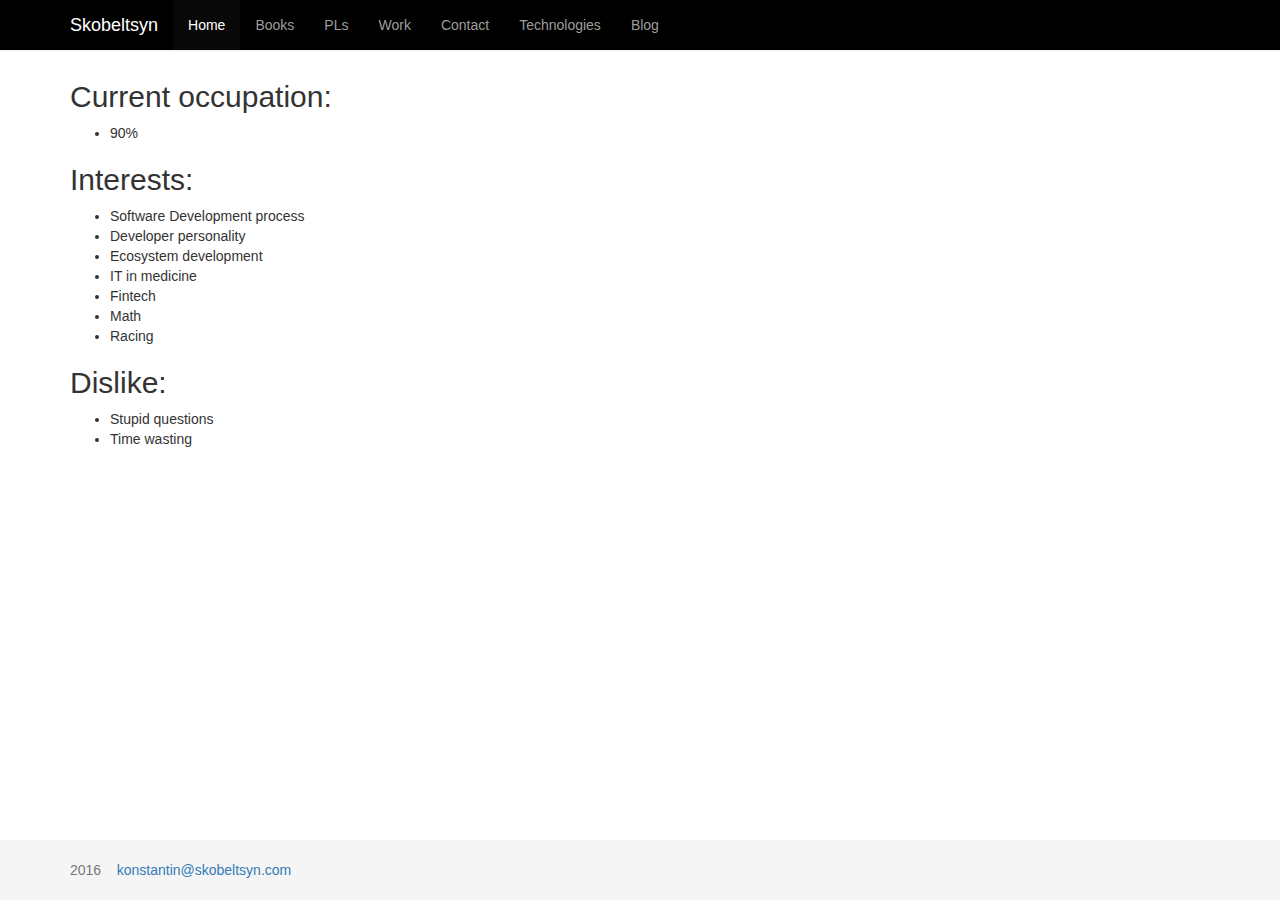
<file: index.html>
<!DOCTYPE html>
<html>
  <head>
    <meta charset="utf-8">
    <meta http-equiv="X-UA-Compatible" content="IE=edge">
    <!-- <meta name="viewport" content="width=device-width, initial-scale=1"> -->
    <!-- The above 3 meta tags *must* come first in the head; any other head content must come *after* these tags -->
    <meta name="description" content="About Konstantin Skobeltsyn">
    <meta name="author" content="Konstantin Skobeltsyn">
    <!-- <link rel="icon" href="../../favicon.ico"> -->

    	<title lang="ru">Константин Скобельцын</title>
		<title lang="en">Konstantin Skobeltsyn</title>

    <!-- Bootstrap core CSS -->
    <link href="./external/bootstrap/css/bootstrap.min.css" rel="stylesheet">
    <link href="./css/sticky_footer.css" rel="stylesheet">
  </head>

  <body>
    <nav class="navbar navbar-inverse navbar-fixed-top">
      <div class="container">
        <div class="navbar-header">
          <a class="navbar-brand" href="#">Skobeltsyn</a>
        </div>
        <div id="navbar" class="collapse navbar-collapse">
          <ul class="nav navbar-nav">
            <li class="active"><a href="#">Home</a></li>
            <li><a href="books.html">Books</a></li>
            <li><a href="pls.html">PLs</a></li>
            <li><a href="work.html">Work</a></li>
            <li><a href="contact.html">Contact</a></li>
            <li class=""><a href="technologies.html">Technologies</a></li>
            <li> <a href="blog.html">Blog</a></li>
          </ul>
        </div>
      </div>
    </nav>

    <div class="container">
				<h2>Current occupation:</h2>
				<ul>
					<li>90%</li>
				</ul>
				<h2>Interests:</h2>
				<ul>
					<li>Software Development process</li>
					<li>Developer personality</li>
					<li>Ecosystem development</li>
					<li>IT in medicine</li>
					<li>Fintech</li>
					<li>Math</li>
					<li>Racing</li>
				</ul>
				<h2>Dislike:</h2>
				<ul>
					<li>Stupid questions</li>
					<li>Time wasting</li>
				</ul>
    </div>


    <script src="https://ajax.googleapis.com/ajax/libs/jquery/1.11.3/jquery.min.js"></script>
    <script>window.jQuery || document.write('<script src="../../assets/js/vendor/jquery.min.js"><\/script>')</script>
    <script src="./external/bootstrap/js/bootstrap.min.js"></script>


    <footer class="footer">
      <div class="container">
        <p class="text-muted">2016&nbsp;&nbsp;&nbsp;&nbsp;<a href="mailto:konstantin@skobeltsyn.com">konstantin@skobeltsyn.com</a></p>
      </div>
    </footer>
  </body>
</html>


	

	</body>
</html>
</file>
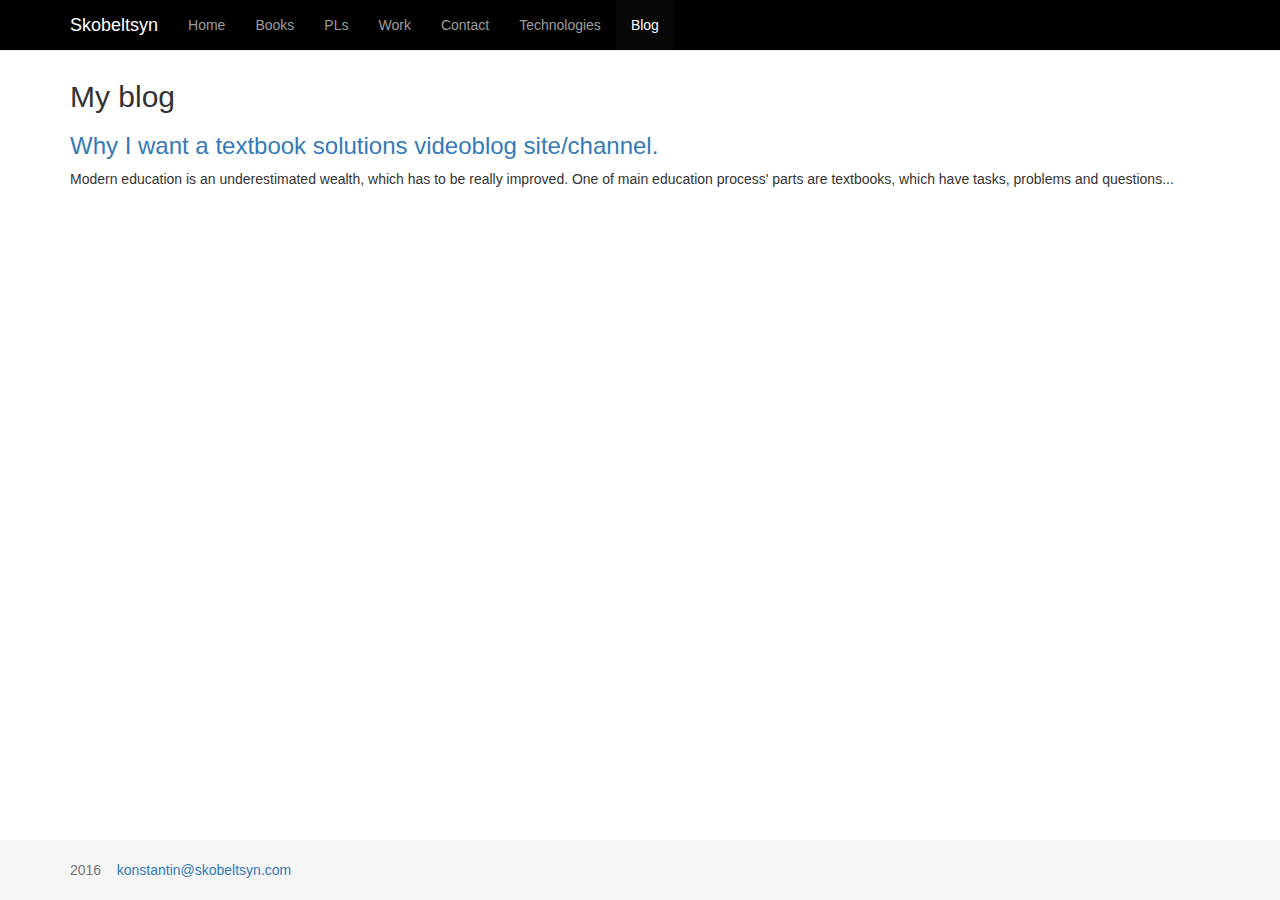
<file: blog.html>
<!DOCTYPE html>
<html>
  <head>
    <meta charset="utf-8">
    <meta http-equiv="X-UA-Compatible" content="IE=edge">
    <!-- <meta name="viewport" content="width=device-width, initial-scale=1"> -->
    <!-- The above 3 meta tags *must* come first in the head; any other head content must come *after* these tags -->
    <meta name="description" content="About Konstantin Skobeltsyn">
    <meta name="author" content="Konstantin Skobeltsyn">
    <!-- <link rel="icon" href="../../favicon.ico"> -->

      <title lang="ru">Константин Скобельцын</title>
    <title lang="en">Konstantin Skobeltsyn</title>

    <!-- Bootstrap core CSS -->
    <link href="./external/bootstrap/css/bootstrap.min.css" rel="stylesheet">
    <link href="./css/sticky_footer.css" rel="stylesheet">
  </head>

  <body>

    <nav class="navbar navbar-inverse navbar-fixed-top">
      <div class="container">
        <div class="navbar-header">
          <a class="navbar-brand" href="#">Skobeltsyn</a>
        </div>
        <div id="navbar" class="collapse navbar-collapse">
          <ul class="nav navbar-nav">
            <li><a href="index.html">Home</a></li>
            <li ><a href="books.html">Books</a></li>
            <li><a href="pls.html">PLs</a></li>
            <li><a href="work.html">Work</a></li>
            <li><a href="contact.html">Contact</a></li>
            <li ><a href="technologies.html">Technologies</a></li>
            <li class="active"> <a href="blog.html">Blog</a></li>
          </ul>
        </div>
      </div>
    </nav>

    <div class="container">
        <h2>My blog</h2>
        <h3><a href="./articles/about_textbook_solutions.html">Why I want a textbook solutions videoblog site/channel.</a></h3>
        <p>Modern education is an underestimated wealth, which has to be really improved. One of main education process' parts are textbooks, which have tasks, problems and questions...</p>
    </div>


    <script src="https://ajax.googleapis.com/ajax/libs/jquery/1.11.3/jquery.min.js"></script>
    <script>window.jQuery || document.write('<script src="../../assets/js/vendor/jquery.min.js"><\/script>')</script>
    <script src="./external/bootstrap/js/bootstrap.min.js"></script>


    <footer class="footer">
      <div class="container">
        <p class="text-muted">2016&nbsp;&nbsp;&nbsp;&nbsp;<a href="mailto:konstantin@skobeltsyn.com">konstantin@skobeltsyn.com</a>
      </div>
    </footer>
  </body>
</html>


  <!-- Yandex.Metrika counter by Yandex Metrica Plugin -->
  <script type="text/javascript">
      (function (d, w, c) {
          (w[c] = w[c] || []).push(function() {
              try {
                  w.yaCounter25724480 = new Ya.Metrika({id:25724480 ,
                      webvisor:true,
                      clickmap:true,
                      trackLinks:true,
                      accurateTrackBounce:true});
              } catch(e) { }
          });

          var n = d.getElementsByTagName("script")[0],
              s = d.createElement("script"),
              f = function () { n.parentNode.insertBefore(s, n); };
          s.type = "text/javascript";
          s.async = true;
          s.src = (d.location.protocol == "https:" ? "https:" : "http:") + "//mc.yandex.ru/metrika/watch.js";

          if (w.opera == "[object Opera]") {
              d.addEventListener("DOMContentLoaded", f, false);
          } else { f(); }
      })(document, window, "yandex_metrika_callbacks");
  </script>
<script>
  (function(i,s,o,g,r,a,m){i['GoogleAnalyticsObject']=r;i[r]=i[r]||function(){
  (i[r].q=i[r].q||[]).push(arguments)},i[r].l=1*new Date();a=s.createElement(o),
  m=s.getElementsByTagName(o)[0];a.async=1;a.src=g;m.parentNode.insertBefore(a,m)
  })(window,document,'script','//www.google-analytics.com/analytics.js','ga');

  ga('create', 'UA-57466616-1', 'auto');
  ga('send', 'pageview');

</script>

  </body>
</html>
</file>
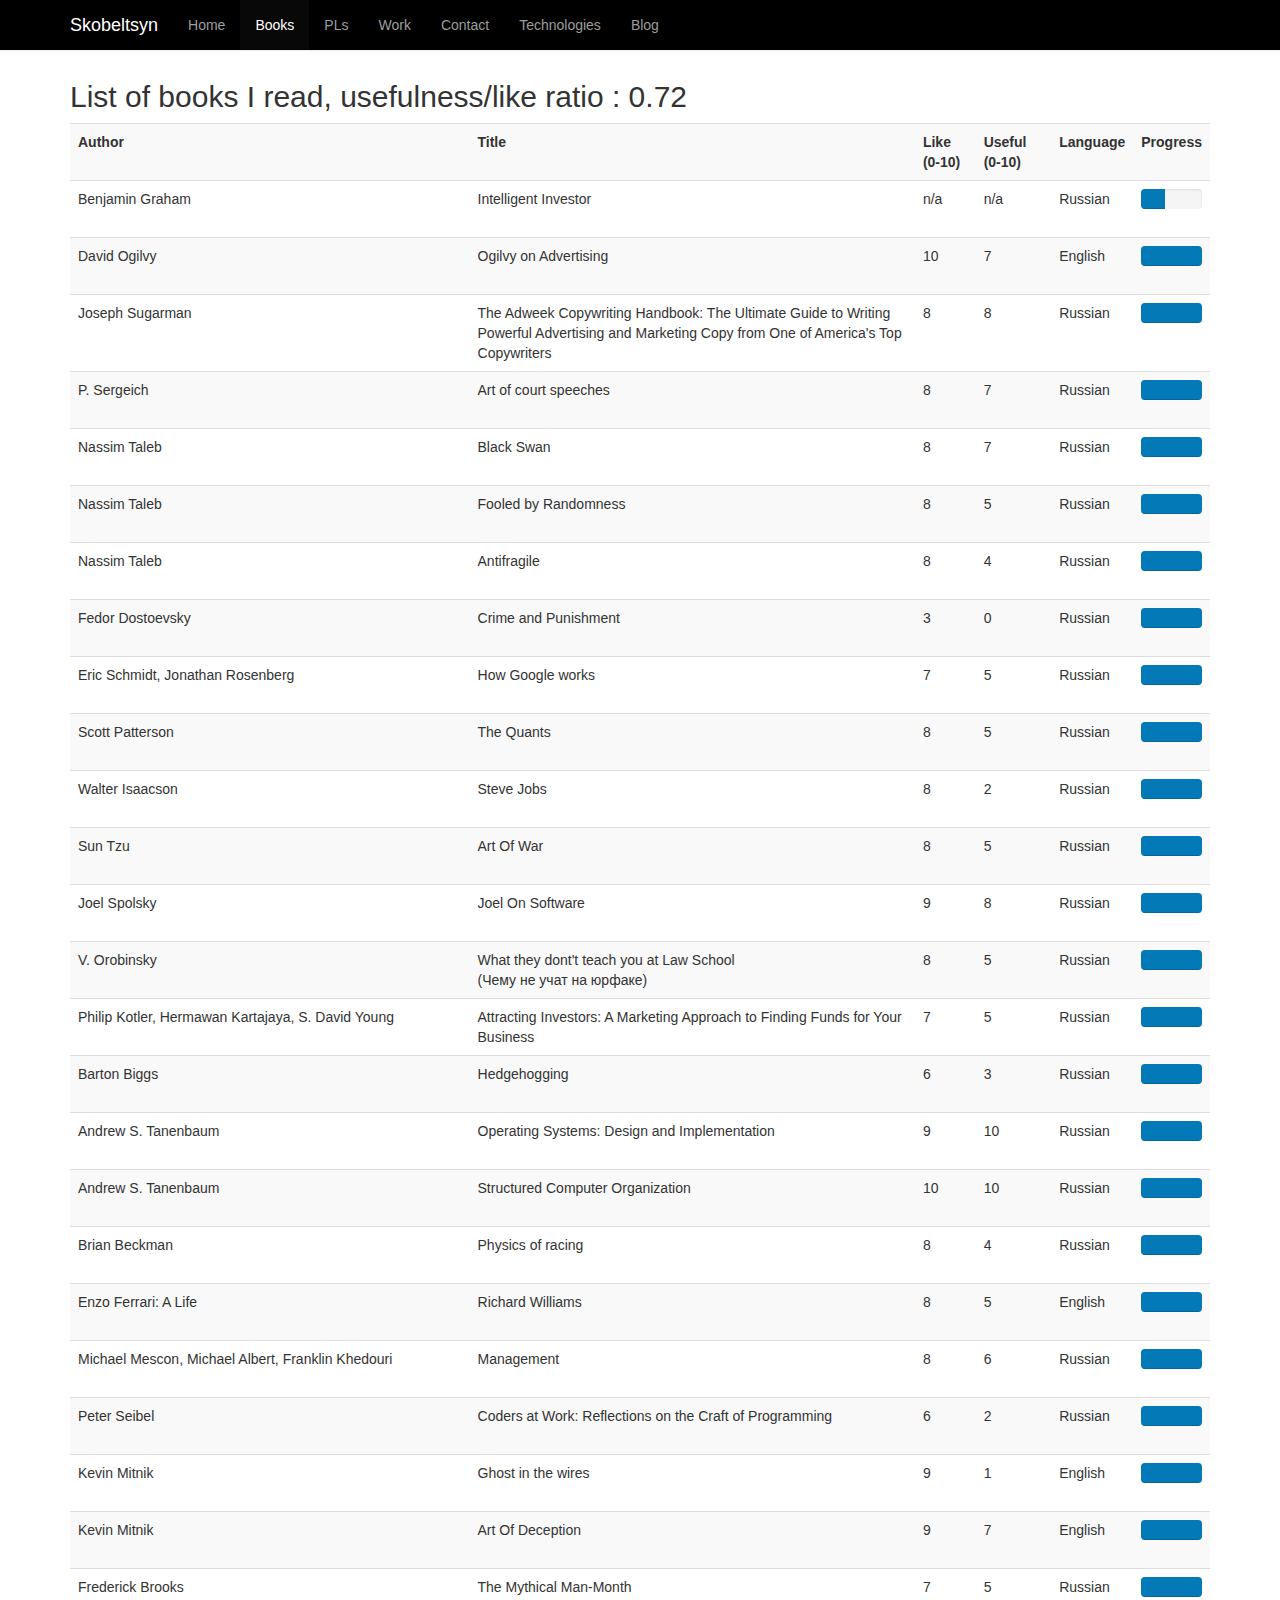
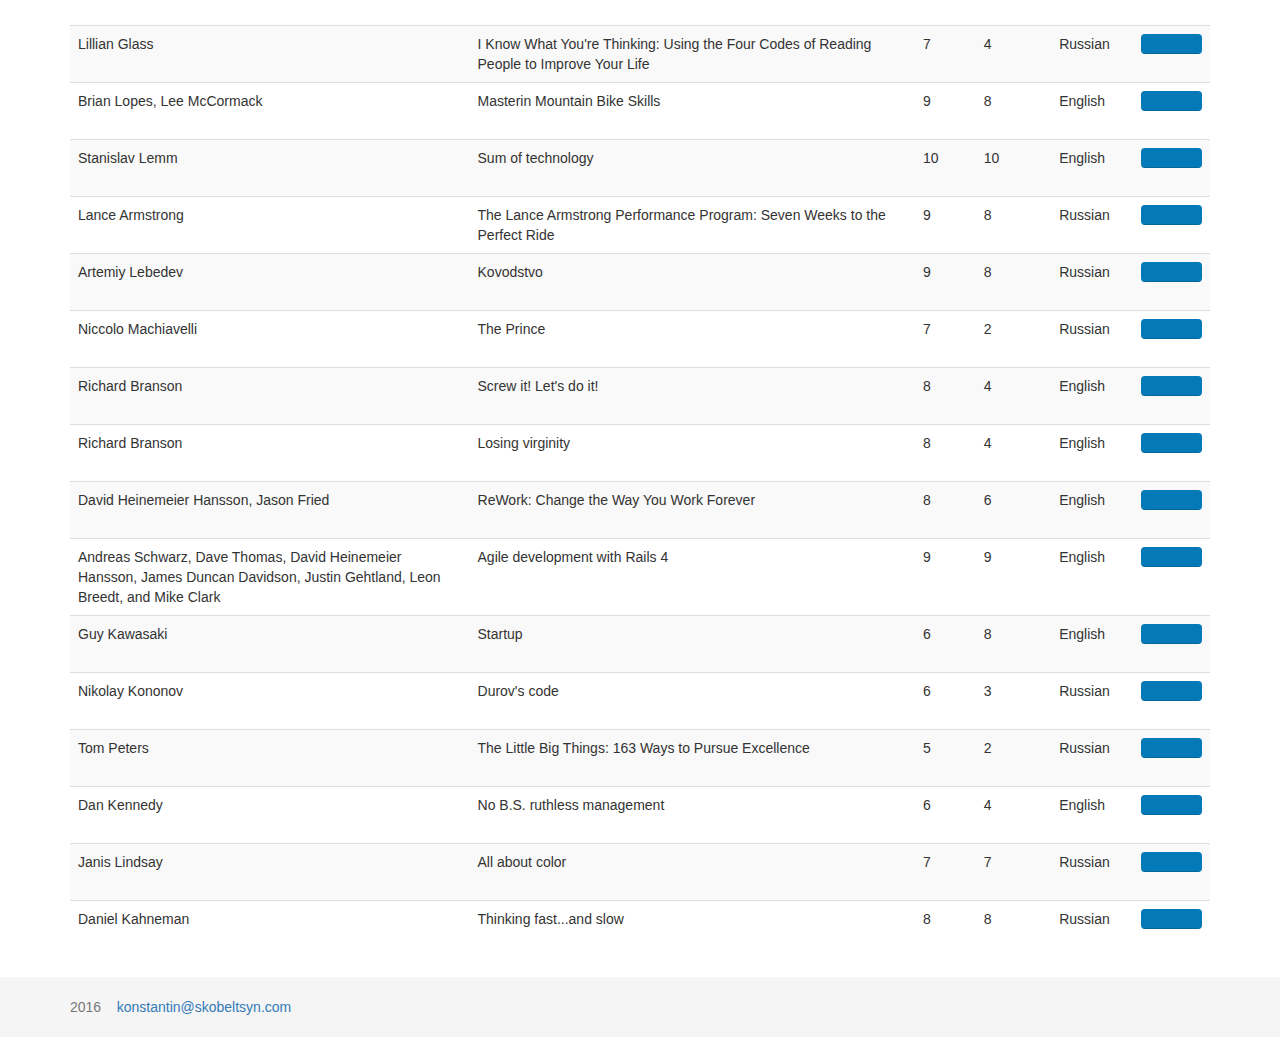
<file: books.html>
<!DOCTYPE html>
<html>
  <head>
    <meta charset="utf-8">
    <meta http-equiv="X-UA-Compatible" content="IE=edge">
    <!-- <meta name="viewport" content="width=device-width, initial-scale=1"> -->
    <!-- The above 3 meta tags *must* come first in the head; any other head content must come *after* these tags -->
    <meta name="description" content="About Konstantin Skobeltsyn">
    <meta name="author" content="Konstantin Skobeltsyn">
    <!-- <link rel="icon" href="../../favicon.ico"> -->

      <title lang="ru">Константин Скобельцын</title>
    <title lang="en">Konstantin Skobeltsyn</title>

    <!-- Bootstrap core CSS -->
    <link href="./external/bootstrap/css/bootstrap.min.css" rel="stylesheet">
    <link href="./css/sticky_footer.css" rel="stylesheet">
  </head>

  <body>

    <nav class="navbar navbar-inverse navbar-fixed-top">
      <div class="container">
        <div class="navbar-header">
          <a class="navbar-brand" href="#">Skobeltsyn</a>
        </div>
        <div id="navbar" class="collapse navbar-collapse">
          <ul class="nav navbar-nav">
            <li><a href="index.html">Home</a></li>
            <li class="active"><a href="books.html">Books</a></li>
            <li><a href="pls.html">PLs</a></li>
            <li><a href="work.html">Work</a></li>
            <li><a href="contact.html">Contact</a></li>
            <li class=""><a href="technologies.html">Technologies</a></li>
            <li> <a href="blog.html">Blog</a></li>
          </ul>
        </div>
      </div>
    </nav>

    <div class="container">
        <h2>List of books I read, usefulness/like ratio : 0.72</h2>
        <table class="table table-striped">
          <tr>
            <th>Author</th>
            <th>Title</th>
            <th>Like (0-10)</th>
            <th>Useful (0-10)</th>
            <th>Language</th>
            <th>Progress</th>
          </tr>
          <tr>
            <td>Benjamin Graham</td>
            <td>Intelligent Investor</td>
            <td>n/a</td>
            <td>n/a</td>
            <td>Russian</td>
            <td>
              <div class="progress">
                <div class="progress-bar" role="progressbar" aria-valuenow="39" aria-valuemin="0" aria-valuemax="100" style="width: 39%;">
                  <span class="sr-only">39% Complete</span>
                </div>
              </div>
            </td>
          </tr>
          <tr>
            <td>David Ogilvy</td>
            <td>Ogilvy on Advertising</td>
            <td>10</td>
            <td>7</td>
            <td>English</td>
            <td>
              <div class="progress">
                <div class="progress-bar" role="progressbar" aria-valuenow="100" aria-valuemin="0" aria-valuemax="100" style="width: 100%;">
                  <span class="sr-only">100% Complete</span>
                </div>
              </div>
            </td>
          </tr>
	        <tr>
            <td>Joseph Sugarman</td>
            <td>The Adweek Copywriting Handbook: The Ultimate Guide to Writing Powerful Advertising and Marketing Copy from One of America's Top Copywriters</td>
            <td>8</td>
            <td>8</td>
            <td>Russian</td>
            <td>
              <div class="progress">
                <div class="progress-bar" role="progressbar" aria-valuenow="100" aria-valuemin="0" aria-valuemax="100" style="width: 100%;">
                  <span class="sr-only">100% Complete</span>
                </div>
              </div>
            </td>
          </tr>
	       <tr>
            <td>P. Sergeich</td>
            <td>Art of court speeches</td>
            <td>8</td>
            <td>7</td>
            <td>Russian</td>
            <td>
              <div class="progress">
                <div class="progress-bar" role="progressbar" aria-valuenow="100" aria-valuemin="0" aria-valuemax="100" style="width: 100%;">
                  <span class="sr-only">100% Complete</span>
                </div>
              </div>
            </td>
          </tr>
	  
          <tr>
            <td>Nassim Taleb</td>
            <td>Black Swan</td>
            <td>8</td>
            <td>7</td>
            <td>Russian</td>
            <td>
              <div class="progress">
                <div class="progress-bar" role="progressbar" aria-valuenow="100" aria-valuemin="0" aria-valuemax="100" style="width: 100%;">
                  <span class="sr-only">100% Complete</span>
                </div>
              </div>
            </td>
          </tr>
          <tr>
            <td>Nassim Taleb</td>
            <td>Fooled by Randomness</td>
            <td>8</td>
            <td>5</td>
            <td>Russian</td>
            <td>
              <div class="progress">
                <div class="progress-bar" role="progressbar" aria-valuenow="100" aria-valuemin="0" aria-valuemax="100" style="width: 100%;">
                  <span class="sr-only">100% Complete</span>
                </div>
              </div>
            </td>
          </tr>
          <tr>
            <td>Nassim Taleb</td>
            <td>Antifragile</td>
            <td>8</td>
            <td>4</td>
            <td>Russian</td>
            <td>
              <div class="progress">
                <div class="progress-bar" role="progressbar" aria-valuenow="100" aria-valuemin="0" aria-valuemax="100" style="width: 100%;">
                  <span class="sr-only">100% Complete</span>
                </div>
              </div>
            </td>
          </tr>
          <tr>
            <td>Fedor Dostoevsky</td>
            <td>Crime and Punishment</td>
            <td>3</td>
            <td>0</td>
            <td>Russian</td>
            <td>
              <div class="progress">
                <div class="progress-bar" role="progressbar" aria-valuenow="100" aria-valuemin="0" aria-valuemax="100" style="width: 100%;">
                  <span class="sr-only">100% Complete</span>
                </div>
              </div>
            </td>
          </tr>
          <tr>
            <td>Eric Schmidt, Jonathan Rosenberg</td>
            <td>How Google works</td>
            <td>7</td>
            <td>5</td>
            <td>Russian</td>
            <td>
              <div class="progress">
                <div class="progress-bar" role="progressbar" aria-valuenow="100" aria-valuemin="0" aria-valuemax="100" style="width: 100%;">
                  <span class="sr-only">100% Complete</span>
                </div>
              </div>
            </td>
          </tr>
          <tr>
            <td>Scott Patterson</td>
            <td>The Quants</td>
            <td>8</td>
            <td>5</td>
            <td>Russian</td>
            <td>
              <div class="progress">
                <div class="progress-bar" role="progressbar" aria-valuenow="100" aria-valuemin="0" aria-valuemax="100" style="width: 100%;">
                  <span class="sr-only">100% Complete</span>
                </div>
              </div>
            </td>
          </tr>
          <tr>
            <td>Walter Isaacson</td>
            <td>Steve Jobs</td>
            <td>8</td>
            <td>2</td>
            <td>Russian</td>
            <td>
              <div class="progress">
                <div class="progress-bar" role="progressbar" aria-valuenow="100" aria-valuemin="0" aria-valuemax="100" style="width: 100%;">
                  <span class="sr-only">100% Complete</span>
                </div>
              </div>
            </td>
          </tr>
          <tr>
            <td>Sun Tzu</td>
            <td>Art Of War</td>
            <td>8</td>
            <td>5</td>
            <td>Russian</td>
            <td>
              <div class="progress">
                <div class="progress-bar" role="progressbar" aria-valuenow="100" aria-valuemin="0" aria-valuemax="100" style="width: 100%;">
                  <span class="sr-only">100% Complete</span>
                </div>
              </div>
            </td>
          </tr>
          <tr>
            <td>Joel Spolsky</td>
            <td>Joel On Software</td>
            <td>9</td>
            <td>8</td>
            <td>Russian</td>
            <td>
              <div class="progress">
                <div class="progress-bar" role="progressbar" aria-valuenow="100" aria-valuemin="0" aria-valuemax="100" style="width: 100%;">
                  <span class="sr-only">100% Complete</span>
                </div>
              </div>
            </td>
          </tr>
          <tr>
            <td>V. Orobinsky</td>
            <td>What they dont't teach you at Law School<br>(Чему не учат на юрфаке)</td>
            <td>8</td>
            <td>5</td>
            <td>Russian</td>
            <td>
              <div class="progress">
                <div class="progress-bar" role="progressbar" aria-valuenow="100" aria-valuemin="0" aria-valuemax="100" style="width: 100%;">
                  <span class="sr-only">100% Complete</span>
                </div>
              </div>
            </td>
          </tr>
          <tr>
            <td>Philip Kotler, Hermawan Kartajaya, S. David Young</td>
            <td>Attracting Investors: A Marketing Approach to Finding Funds for Your Business</td>
            <td>7</td>
            <td>5</td>
            <td>Russian</td>
            <td>
              <div class="progress">
                <div class="progress-bar" role="progressbar" aria-valuenow="100" aria-valuemin="0" aria-valuemax="100" style="width: 100%;">
                  <span class="sr-only">100% Complete</span>
                </div>
              </div>
            </td>
          </tr>
          <tr>
            <td>Barton Biggs</td>
            <td>Hedgehogging</td>
            <td>6</td>
            <td>3</td>
            <td>Russian</td>
            <td>
              <div class="progress">
                <div class="progress-bar" role="progressbar" aria-valuenow="100" aria-valuemin="0" aria-valuemax="100" style="width: 100%;">
                  <span class="sr-only">100% Complete</span>
                </div>
              </div>
            </td>
          </tr>
          <tr>
            <td>Andrew S. Tanenbaum</td>
            <td>Operating Systems: Design and Implementation</td>
            <td>9</td>
            <td>10</td>
            <td>Russian</td>
            <td>
              <div class="progress">
                <div class="progress-bar" role="progressbar" aria-valuenow="100" aria-valuemin="0" aria-valuemax="100" style="width: 100%;">
                  <span class="sr-only">100% Complete</span>
                </div>
              </div>
            </td>
          </tr>
          <tr>
            <td>Andrew S. Tanenbaum</td>
            <td>Structured Computer Organization</td>
            <td>10</td>
            <td>10</td>
            <td>Russian</td>
            <td>
              <div class="progress">
                <div class="progress-bar" role="progressbar" aria-valuenow="100" aria-valuemin="0" aria-valuemax="100" style="width: 100%;">
                  <span class="sr-only">100% Complete</span>
                </div>
              </div>
            </td>
          </tr>
          <tr>
            <td>Brian Beckman</td>
            <td>Physics of racing</td>
            <td>8</td>
            <td>4</td>
            <td>Russian</td>
            <td>
              <div class="progress">
                <div class="progress-bar" role="progressbar" aria-valuenow="100" aria-valuemin="0" aria-valuemax="100" style="width: 100%;">
                  <span class="sr-only">100% Complete</span>
                </div>
              </div>
            </td>
          </tr>
          <tr>
            <td>Enzo Ferrari: A Life</td>
            <td>Richard Williams</td>
            <td>8</td>
            <td>5</td>
            <td>English</td>
            <td>
              <div class="progress">
                <div class="progress-bar" role="progressbar" aria-valuenow="100" aria-valuemin="0" aria-valuemax="100" style="width: 100%;">
                  <span class="sr-only">100% Complete</span>
                </div>
              </div>
            </td>
          </tr>
          <tr>
            <td>Michael Mescon, Michael Albert, Franklin Khedouri</td>
            <td>Management</td>
            <td>8</td>
            <td>6</td>
            <td>Russian</td>
            <td>
              <div class="progress">
                <div class="progress-bar" role="progressbar" aria-valuenow="100" aria-valuemin="0" aria-valuemax="100" style="width: 100%;">
                  <span class="sr-only">100% Complete</span>
                </div>
              </div>
            </td>
          </tr>
          <tr>
            <td>Peter Seibel</td>
            <td>Coders at Work: Reflections on the Craft of Programming</td>
            <td>6</td>
            <td>2</td>
            <td>Russian</td>
            <td>
              <div class="progress">
                <div class="progress-bar" role="progressbar" aria-valuenow="100" aria-valuemin="0" aria-valuemax="100" style="width: 100%;">
                  <span class="sr-only">100% Complete</span>
                </div>
              </div>
            </td>
          </tr>
          <tr>
            <td>Kevin Mitnik</td>
            <td>Ghost in the wires</td>
            <td>9</td>
            <td>1</td>
            <td>English</td>
            <td>
              <div class="progress">
                <div class="progress-bar" role="progressbar" aria-valuenow="100" aria-valuemin="0" aria-valuemax="100" style="width: 100%;">
                  <span class="sr-only">100% Complete</span>
                </div>
              </div>
            </td>
          </tr>
          <tr>
            <td>Kevin Mitnik</td>
            <td>Art Of Deception</td>
            <td>9</td>
            <td>7</td>
            <td>English</td>
            <td>
              <div class="progress">
                <div class="progress-bar" role="progressbar" aria-valuenow="100" aria-valuemin="0" aria-valuemax="100" style="width: 100%;">
                  <span class="sr-only">100% Complete</span>
                </div>
              </div>
            </td>
          </tr>
          <tr>
            <td>Frederick Brooks</td>
            <td>The Mythical Man-Month</td>
            <td>7</td>
            <td>5</td>
            <td>Russian</td>
            <td>
              <div class="progress">
                <div class="progress-bar" role="progressbar" aria-valuenow="100" aria-valuemin="0" aria-valuemax="100" style="width: 100%;">
                  <span class="sr-only">100% Complete</span>
                </div>
              </div>
            </td>
          </tr>
          <tr>
            <td>Lillian Glass</td>
            <td>I Know What You're Thinking: Using the Four Codes of Reading People to Improve Your Life</td>
            <td>7</td>
            <td>4</td>
            <td>Russian</td>
            <td>
              <div class="progress">
                <div class="progress-bar" role="progressbar" aria-valuenow="100" aria-valuemin="0" aria-valuemax="100" style="width: 100%;">
                  <span class="sr-only">100% Complete</span>
                </div>
              </div>
            </td>
          </tr>
          <tr>
            <td>Brian Lopes, Lee McCormack</td>
            <td>Masterin Mountain Bike Skills</td>
            <td>9</td>
            <td>8</td>
            <td>English</td>
            <td>
              <div class="progress">
                <div class="progress-bar" role="progressbar" aria-valuenow="100" aria-valuemin="0" aria-valuemax="100" style="width: 100%;">
                  <span class="sr-only">100% Complete</span>
                </div>
              </div>
            </td>
          </tr>
          <tr>
            <td>Stanislav Lemm</td>
            <td>Sum of technology</td>
            <td>10</td>
            <td>10</td>
            <td>English</td>
            <td>
              <div class="progress">
                <div class="progress-bar" role="progressbar" aria-valuenow="100" aria-valuemin="0" aria-valuemax="100" style="width: 100%;">
                  <span class="sr-only">100% Complete</span>
                </div>
              </div>
            </td>
          </tr>
          <tr>
            <td>Lance Armstrong</td>
            <td>The Lance Armstrong Performance Program: Seven Weeks to the Perfect Ride</td>
            <td>9</td>
            <td>8</td>
            <td>Russian</td>
            <td>
              <div class="progress">
                <div class="progress-bar" role="progressbar" aria-valuenow="100" aria-valuemin="0" aria-valuemax="100" style="width: 100%;">
                  <span class="sr-only">100% Complete</span>
                </div>
              </div>
            </td>
          </tr>
          <tr>
            <td>Artemiy Lebedev</td>
            <td>Kovodstvo</td>
            <td>9</td>
            <td>8</td>
            <td>Russian</td>
            <td>
              <div class="progress">
                <div class="progress-bar" role="progressbar" aria-valuenow="100" aria-valuemin="0" aria-valuemax="100" style="width: 100%;">
                  <span class="sr-only">100% Complete</span>
                </div>
              </div>
            </td>
          </tr>
          <tr>
            <td>Niccolo Machiavelli</td>
            <td>The Prince</td>
            <td>7</td>
            <td>2</td>
            <td>Russian</td>
            <td>
              <div class="progress">
                <div class="progress-bar" role="progressbar" aria-valuenow="100" aria-valuemin="0" aria-valuemax="100" style="width: 100%;">
                  <span class="sr-only">100% Complete</span>
                </div>
              </div>
            </td>
          </tr>
          <tr>
            <td>Richard Branson</td>
            <td>Screw it! Let's do it!</td>
            <td>8</td>
            <td>4</td>
            <td>English</td>
            <td>
              <div class="progress">
                <div class="progress-bar" role="progressbar" aria-valuenow="100" aria-valuemin="0" aria-valuemax="100" style="width: 100%;">
                  <span class="sr-only">100% Complete</span>
                </div>
              </div>
            </td>
          </tr>
          <tr>
            <td>Richard Branson</td>
            <td>Losing virginity</td>
            <td>8</td>
            <td>4</td>
            <td>English</td>
            <td>
              <div class="progress">
                <div class="progress-bar" role="progressbar" aria-valuenow="100" aria-valuemin="0" aria-valuemax="100" style="width: 100%;">
                  <span class="sr-only">100% Complete</span>
                </div>
              </div>
            </td>
          </tr>
          <tr>
            <td>David Heinemeier Hansson, Jason Fried</td>
            <td>ReWork: Change the Way You Work Forever</td>
            <td>8</td>
            <td>6</td>
            <td>English</td>
            <td>
              <div class="progress">
                <div class="progress-bar" role="progressbar" aria-valuenow="100" aria-valuemin="0" aria-valuemax="100" style="width: 100%;">
                  <span class="sr-only">100% Complete</span>
                </div>
              </div>
            </td>
          </tr>
          <tr>
            <td>Andreas Schwarz, Dave Thomas, David Heinemeier Hansson, James Duncan Davidson, Justin Gehtland, Leon Breedt, and Mike Clark</td>
            <td>Agile development with Rails 4</td>
            <td>9</td>
            <td>9</td>
            <td>English</td>
            <td>
              <div class="progress">
                <div class="progress-bar" role="progressbar" aria-valuenow="100" aria-valuemin="0" aria-valuemax="100" style="width: 100%;">
                  <span class="sr-only">100% Complete</span>
                </div>
              </div>
            </td>
          </tr>
          <tr>
            <td>Guy Kawasaki</td>
            <td>Startup</td>
            <td>6</td>
            <td>8</td>
            <td>English</td>
            <td>
              <div class="progress">
                <div class="progress-bar" role="progressbar" aria-valuenow="100" aria-valuemin="0" aria-valuemax="100" style="width: 100%;">
                  <span class="sr-only">100% Complete</span>
                </div>
              </div>
            </td>
          </tr>
          <tr>
            <td>Nikolay Kononov</td>
            <td>Durov's code</td>
            <td>6</td>
            <td>3</td>
            <td>Russian</td>
            <td>
              <div class="progress">
                <div class="progress-bar" role="progressbar" aria-valuenow="100" aria-valuemin="0" aria-valuemax="100" style="width: 100%;">
                  <span class="sr-only">100% Complete</span>
                </div>
              </div>
            </td>
          </tr>
          <tr>
            <td>Tom Peters</td>
            <td>The Little Big Things: 163 Ways to Pursue Excellence</td>
            <td>5</td>
            <td>2</td>
            <td>Russian</td>
            <td>
              <div class="progress">
                <div class="progress-bar" role="progressbar" aria-valuenow="100" aria-valuemin="0" aria-valuemax="100" style="width: 100%;">
                  <span class="sr-only">100% Complete</span>
                </div>
              </div>
            </td>
          </tr>
          <tr>
            <td>Dan Kennedy</td>
            <td>No B.S. ruthless management</td>
            <td>6</td>
            <td>4</td>
            <td>English</td>
            <td>
              <div class="progress">
                <div class="progress-bar" role="progressbar" aria-valuenow="100" aria-valuemin="0" aria-valuemax="100" style="width: 100%;">
                  <span class="sr-only">100% Complete</span>
                </div>
              </div>
            </td>
          </tr>
          <tr>
            <td>Janis Lindsay</td>
            <td>All about color</td>
            <td>7</td>
            <td>7</td>
            <td>Russian</td>
            <td>
              <div class="progress">
                <div class="progress-bar" role="progressbar" aria-valuenow="100" aria-valuemin="0" aria-valuemax="100" style="width: 100%;">
                  <span class="sr-only">100% Complete</span>
                </div>
              </div>
            </td>
          </tr>
          <tr>
            <td>Daniel Kahneman</td>
            <td>Thinking fast...and slow</td>
            <td>8</td>
            <td>8</td>
            <td>Russian</td>
            <td>
              <div class="progress">
                <div class="progress-bar" role="progressbar" aria-valuenow="100" aria-valuemin="0" aria-valuemax="100" style="width: 100%;">
                  <span class="sr-only">100% Complete</span>
                </div>
              </div>
            </td>
          </tr>

    </table>
    </div>


    <script src="https://ajax.googleapis.com/ajax/libs/jquery/1.11.3/jquery.min.js"></script>
    <script>window.jQuery || document.write('<script src="../../assets/js/vendor/jquery.min.js"><\/script>')</script>
    <script src="./external/bootstrap/js/bootstrap.min.js"></script>


    <footer class="footer">
      <div class="container">
        <p class="text-muted">2016&nbsp;&nbsp;&nbsp;&nbsp;<a href="mailto:konstantin@skobeltsyn.com">konstantin@skobeltsyn.com</a>
      </div>
    </footer>
  </body>
</html>


  <!-- Yandex.Metrika counter by Yandex Metrica Plugin -->
  <script type="text/javascript">
      (function (d, w, c) {
          (w[c] = w[c] || []).push(function() {
              try {
                  w.yaCounter25724480 = new Ya.Metrika({id:25724480 ,
                      webvisor:true,
                      clickmap:true,
                      trackLinks:true,
                      accurateTrackBounce:true});
              } catch(e) { }
          });

          var n = d.getElementsByTagName("script")[0],
              s = d.createElement("script"),
              f = function () { n.parentNode.insertBefore(s, n); };
          s.type = "text/javascript";
          s.async = true;
          s.src = (d.location.protocol == "https:" ? "https:" : "http:") + "//mc.yandex.ru/metrika/watch.js";

          if (w.opera == "[object Opera]") {
              d.addEventListener("DOMContentLoaded", f, false);
          } else { f(); }
      })(document, window, "yandex_metrika_callbacks");
  </script>
<script>
  (function(i,s,o,g,r,a,m){i['GoogleAnalyticsObject']=r;i[r]=i[r]||function(){
  (i[r].q=i[r].q||[]).push(arguments)},i[r].l=1*new Date();a=s.createElement(o),
  m=s.getElementsByTagName(o)[0];a.async=1;a.src=g;m.parentNode.insertBefore(a,m)
  })(window,document,'script','//www.google-analytics.com/analytics.js','ga');

  ga('create', 'UA-57466616-1', 'auto');
  ga('send', 'pageview');

</script>

  </body>
</html>
</file>
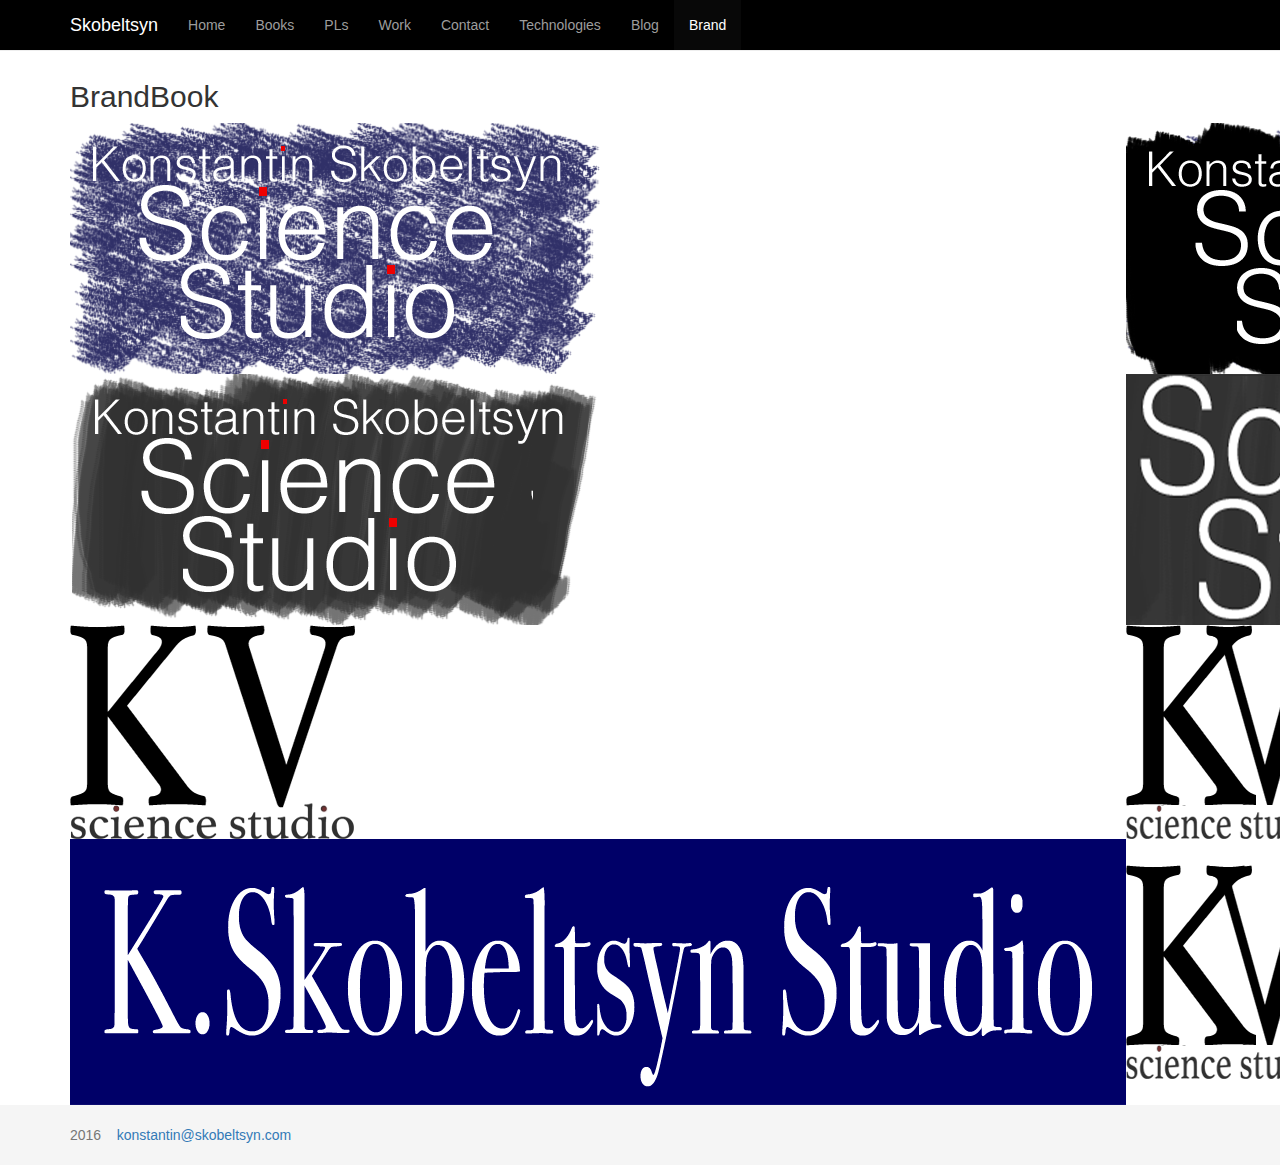
<file: brand.html>
<!DOCTYPE html>
<html>
  <head>
    <meta charset="utf-8">
    <meta http-equiv="X-UA-Compatible" content="IE=edge">
    <!-- <meta name="viewport" content="width=device-width, initial-scale=1"> -->
    <!-- The above 3 meta tags *must* come first in the head; any other head content must come *after* these tags -->
    <meta name="description" content="About Konstantin Skobeltsyn">
    <meta name="author" content="Konstantin Skobeltsyn">
    <!-- <link rel="icon" href="../../favicon.ico"> -->

      <title lang="ru">Константин Скобельцын</title>
    <title lang="en">Konstantin Skobeltsyn</title>

    <!-- Bootstrap core CSS -->
    <link href="./external/bootstrap/css/bootstrap.min.css" rel="stylesheet">
    <link href="./css/sticky_footer.css" rel="stylesheet">
  </head>

  <body>
    
    <nav class="navbar navbar-inverse navbar-fixed-top">
      <div class="container">
        <div class="navbar-header">
          <a class="navbar-brand" href="#">Skobeltsyn</a>
        </div>
        <div id="navbar" class="collapse navbar-collapse">
          <ul class="nav navbar-nav">
            <li><a href="index.html">Home</a></li>
            <li><a href="books.html">Books</a></li>
            <li><a href="pls.html">PLs</a></li>
            <li><a href="work.html">Work</a></li>
            <li><a href="contact.html">Contact</a></li>
            <li><a href="technologies.html">Technologies</a></li>
            <li> <a href="blog.html">Blog</a></li>
            <li class="active"><a href="#">Brand</a></li>
          </ul>
        </div>
      </div>
    </nav>

    <div class="container">
        <h2>BrandBook</h2>
        <table>
          <tr>
            <td>
              <img src="./figures/science_studio_logo_2.png"></img>
            </td>
            <td>
              <img src="./figures/science_studio_logo_3.png"></img>
            </td>
          </tr>
          <tr>
            <td>
              <img src="./figures/science_studio_logo_4.png"></img>
            </td>
            <td>
              <img src="./figures/science_studio_logo_5.png"></img>
            </td>
          </tr>
          <tr>
            <td>
              <img src="./figures/science_studio_logo_6.png"></img>
            </td>
            <td>
              <img src="./figures/science_studio_logo_7.png"></img>
            </td>
          </tr>
          <tr>
            <td>
              <img src="./figures/science_studio_logo_8.png"></img>
            </td>
            <td>
              <img src="./figures/science_studio_logo_7.png"></img>
            </td>
          </tr>
        </table>
    </div>

    <script src="https://ajax.googleapis.com/ajax/libs/jquery/1.11.3/jquery.min.js"></script>
    <script>window.jQuery || document.write('<script src="../../assets/js/vendor/jquery.min.js"><\/script>')</script>
    <script src="./external/bootstrap/js/bootstrap.min.js"></script>


    <footer class="footer">
      <div class="container">
        <p class="text-muted">2016&nbsp;&nbsp;&nbsp;&nbsp;<a href="mailto:konstantin@skobeltsyn.com">konstantin@skobeltsyn.com</a>
      </div>
    </footer>
  </body>
</html>


  </body>
</html>
</file>
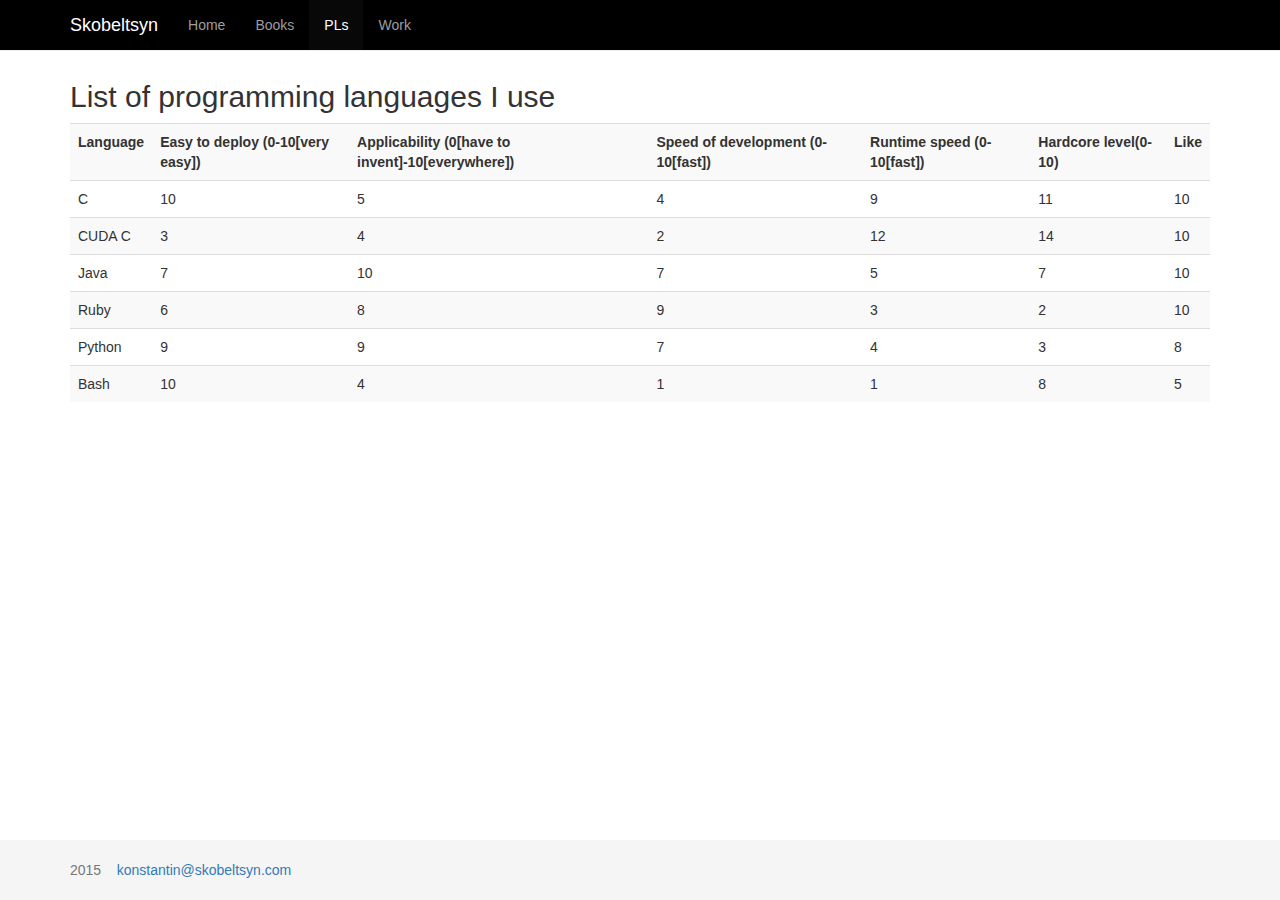
<file: pls.html>
<!DOCTYPE html>
<html>
  <head>
    <meta charset="utf-8">
    <meta http-equiv="X-UA-Compatible" content="IE=edge">
    <!-- <meta name="viewport" content="width=device-width, initial-scale=1"> -->
    <!-- The above 3 meta tags *must* come first in the head; any other head content must come *after* these tags -->
    <meta name="description" content="About Konstantin Skobeltsyn">
    <meta name="author" content="Konstantin Skobeltsyn">
    <!-- <link rel="icon" href="../../favicon.ico"> -->

      <title lang="ru">Константин Скобельцын</title>
    <title lang="en">Konstantin Skobeltsyn</title>

    <!-- Bootstrap core CSS -->
    <link href="./external/bootstrap/css/bootstrap.min.css" rel="stylesheet">
    <link href="./css/sticky_footer.css" rel="stylesheet">
  </head>

  <body>

    <nav class="navbar navbar-inverse navbar-fixed-top">
      <div class="container">
        <div class="navbar-header">
          <button type="button" class="navbar-toggle collapsed" data-toggle="collapse" data-target="#navbar" aria-expanded="false" aria-controls="navbar">
            <span class="sr-only">Toggle navigation</span>
            <span< class="icon-bar"></span>
            <span class="icon-bar"></span>
            <span class="icon-bar"></span>
          </button>
          <a class="navbar-brand" href="#">Skobeltsyn</a>
        </div>
        <div id="navbar" class="collapse navbar-collapse">
          <ul class="nav navbar-nav">
            <li><a href="index.html">Home</a></li>
            <li><a href="books.html">Books</a></li>
            <li class="active"><a href="#">PLs</a></li>
            <li><a href="work.html">Work</a></li>
          </ul>
        </div>
      </div>
    </nav>

    <div class="container">
        <h2>List of programming languages I use</h2>
        <table class="table table-striped">
          <tr>
            <th>Language</th>
            <th>Easy to deploy (0-10[very easy])</th>
            <th>Applicability (0[have to invent]-10[everywhere])</th>
            <th>Speed of development (0-10[fast])</th>
            <th>Runtime speed (0-10[fast])</th>
            <th>Hardcore level(0-10)</th>
            <th>Like</th>
          </tr>
          <tr>
            <td>C</td>
            <td>10</td>
            <td>5</td>
            <td>4</td>
            <td>9</td>
            <td>11</td>
            <td>10</td>
          </tr>
          <tr>
            <td>CUDA C</td>
            <td>3</td>
            <td>4</td>
            <td>2</td>
            <td>12</td>
            <td>14</td>
            <td>10</td>
          </tr>
          <tr>
            <td>Java</td>
            <td>7</td>
            <td>10</td>
            <td>7</td>
            <td>5</td>
            <td>7</td>
            <td>10</td>
          </tr>
          <tr>
            <td>Ruby</td>
            <td>6</td>
            <td>8</td>
            <td>9</td>
            <td>3</td>
            <td>2</td>
            <td>10</td>
          </tr>
          <tr>
            <td>Python</td>
            <td>9</td>
            <td>9</td>
            <td>7</td>
            <td>4</td>
            <td>3</td>
            <td>8</td>
          </tr>
          <tr>
            <td>Bash</td>
            <td>10</td>
            <td>4</td>
            <td>1</td>
            <td>1</td>
            <td>8</td>
            <td>5</td>
          </tr>
    </table>
    </div>


    <script src="https://ajax.googleapis.com/ajax/libs/jquery/1.11.3/jquery.min.js"></script>
    <script>window.jQuery || document.write('<script src="../../assets/js/vendor/jquery.min.js"><\/script>')</script>
    <script src="./external/bootstrap/js/bootstrap.min.js"></script>


    <footer class="footer">
      <div class="container">
        <p class="text-muted">2015&nbsp;&nbsp;&nbsp;&nbsp;<a href="mailto:konstantin@skobeltsyn.com">konstantin@skobeltsyn.com</a>
      </div>
    </footer>
  </body>
</html>


  <!-- Yandex.Metrika counter by Yandex Metrica Plugin -->
  <script type="text/javascript">
      (function (d, w, c) {
          (w[c] = w[c] || []).push(function() {
              try {
                  w.yaCounter25724480 = new Ya.Metrika({id:25724480 ,
                      webvisor:true,
                      clickmap:true,
                      trackLinks:true,
                      accurateTrackBounce:true});
              } catch(e) { }
          });

          var n = d.getElementsByTagName("script")[0],
              s = d.createElement("script"),
              f = function () { n.parentNode.insertBefore(s, n); };
          s.type = "text/javascript";
          s.async = true;
          s.src = (d.location.protocol == "https:" ? "https:" : "http:") + "//mc.yandex.ru/metrika/watch.js";

          if (w.opera == "[object Opera]") {
              d.addEventListener("DOMContentLoaded", f, false);
          } else { f(); }
      })(document, window, "yandex_metrika_callbacks");
  </script>
  <noscript><div><img src="//mc.yandex.ru/watch/25724480 " style="position:absolute; left:-9999px;" alt="" /></div></noscript>


  </body>
</html>
</file>
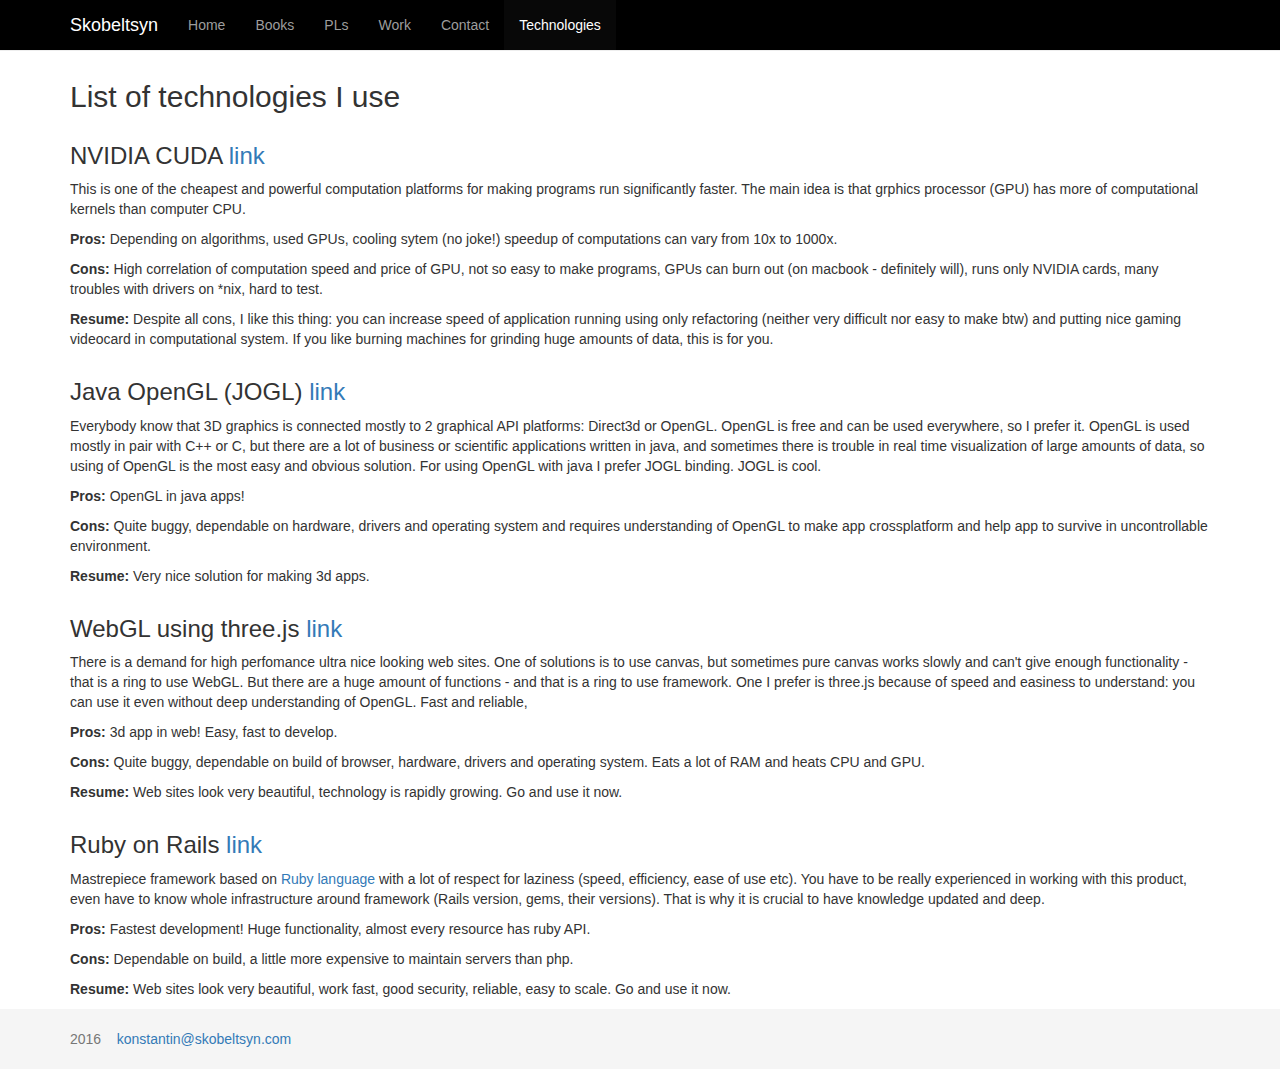
<file: technologies.html>
<!DOCTYPE html>
<html>
  <head>

    <meta charset="utf-8">
    <meta http-equiv="X-UA-Compatible" content="IE=edge">
    <!-- <meta name="viewport" content="width=device-width, initial-scale=1"> -->
    <!-- The above 3 meta tags *must* come first in the head; any other head content must come *after* these tags -->
    <meta name="description" content="About Konstantin Skobeltsyn">
    <meta name="author" content="Konstantin Skobeltsyn">
    <!-- <link rel="icon" href="../../favicon.ico"> -->

      <title lang="ru">Константин Скобельцын</title>
    <title lang="en">Konstantin Skobeltsyn</title>

    <!-- Bootstrap core CSS -->
    <link href="./external/bootstrap/css/bootstrap.min.css" rel="stylesheet">
    <link href="./css/sticky_footer.css" rel="stylesheet">
  </head>

  <body>

    <nav class="navbar navbar-inverse navbar-fixed-top">
      <div class="container">
        <div class="navbar-header">
          <a class="navbar-brand" href="#">Skobeltsyn</a>
        </div>
        <div id="navbar" class="collapse navbar-collapse">
          <ul class="nav navbar-nav">
            <li><a href="index.html">Home</a></li>
            <li><a href="books.html">Books</a></li>
            <li><a href="pls.html">PLs</a></li>
            <li><a href="work.html">Work</a></li>
            <li><a href="contact.html">Contact</a></li>
            <li class="active"><a href="#">Technologies</a></li>
          </ul>
        </div>
      </div>
    </nav>

    <div class="container">
      <h2>List of technologies I use</h2>
      <table>
        <tr>
          <td>
           <h3>NVIDIA CUDA <a href="https://developer.nvidia.com/cuda-zone">link</a></h3>
           <p>This is one of the cheapest and powerful computation platforms for making programs run significantly faster. The main idea is that grphics processor (GPU) has more of computational kernels than computer CPU.</p>
           <p><strong>Pros: </strong>Depending on algorithms, used GPUs, cooling sytem (no joke!) speedup of computations can vary from 10x to 1000x.</p>
           <p><strong>Cons: </strong>High correlation of computation speed and price of GPU, not so easy to make programs, GPUs can burn out (on macbook - definitely will), runs only NVIDIA cards, many troubles with drivers on *nix, hard to test.</p>
           <p><strong>Resume: </strong>Despite all cons, I like this thing: you can increase speed of application running using only refactoring (neither very difficult nor easy to make btw) and putting nice gaming videocard in computational system. If you like burning machines for grinding huge amounts of data, this is for you.</p>
           </td>
        </tr>
        <tr>
          <td>
           <h3>Java OpenGL (JOGL) <a href="http://jogamp.org/jogl/www/">link</a></h3>
           <p>Everybody know that 3D graphics is connected mostly to 2 graphical API platforms: Direct3d or OpenGL. OpenGL is free and can be used everywhere, so I prefer it. OpenGL is used mostly in pair with C++ or C, but there are a lot of business or scientific applications written in java, and sometimes there is trouble in real time visualization of large amounts of data, so using of OpenGL is the most easy and obvious solution. For using OpenGL with java I prefer JOGL binding. JOGL is cool.</p>
           <p><strong>Pros: </strong>OpenGL in java apps!</p>
           <p><strong>Cons: </strong>Quite buggy, dependable on hardware, drivers and operating system and requires understanding of OpenGL to make app crossplatform and help app to survive in uncontrollable environment.</p>
           <p><strong>Resume: </strong>Very nice solution for making 3d apps.</p>
           </td>
        </tr>
        <tr>
          <td>
           <h3>WebGL using three.js <a href="http://threejs.org">link</a></h3>
           <p>There is a demand for high perfomance ultra nice looking web sites. One of solutions is to use canvas, but sometimes pure canvas works slowly and can't give enough functionality - that is a ring to use WebGL. But there are a huge amount of functions - and that is a ring to use framework. One I prefer is three.js because of speed and easiness to understand: you can use it even without deep understanding of OpenGL. Fast and reliable,</p>
           <p><strong>Pros: </strong>3d app in web! Easy, fast to develop.</p>
           <p><strong>Cons: </strong>Quite buggy, dependable on build of browser, hardware, drivers and operating system. Eats a lot of RAM and heats CPU and GPU.</p>
           <p><strong>Resume: </strong>Web sites look very beautiful, technology is rapidly growing. Go and use it now.</p>
           </td>
        </tr>
	<tr>
          <td>
           <h3>Ruby on Rails <a href="http://rubyonrails.org">link</a></h3>
           <p>Mastrepiece framework based on <a href="https://www.ruby-lang.org/">Ruby language</a> with a lot of respect for laziness (speed, efficiency, ease of use etc). You have to be really experienced in working with this product, even have to know whole infrastructure around framework (Rails version, gems, their versions). That is why it is crucial to have knowledge updated and deep.</p>
           <p><strong>Pros: </strong>Fastest development! Huge functionality, almost every resource has ruby API.</p>
           <p><strong>Cons: </strong>Dependable on build, a little more expensive to maintain servers than php.</p>
           <p><strong>Resume: </strong>Web sites look very beautiful, work fast, good security, reliable, easy to scale. Go and use it now.</p>
           </td>
        </tr>
      </table>

    </div>


    <script src="https://ajax.googleapis.com/ajax/libs/jquery/1.11.3/jquery.min.js"></script>
    <script>window.jQuery || document.write('<script src="../../assets/js/vendor/jquery.min.js"><\/script>')</script>
    <script src="./external/bootstrap/js/bootstrap.min.js"></script>


    <footer class="footer">
      <div class="container">
        <p class="text-muted">2016&nbsp;&nbsp;&nbsp;&nbsp;<a href="mailto:konstantin@skobeltsyn.com">konstantin@skobeltsyn.com</a>
      </div>
    </footer>
  </body>
</html>


  <!-- Yandex.Metrika counter by Yandex Metrica Plugin -->
  <script type="text/javascript">
      (function (d, w, c) {
          (w[c] = w[c] || []).push(function() {
              try {
                  w.yaCounter25724480 = new Ya.Metrika({id:25724480 ,
                      webvisor:true,
                      clickmap:true,
                      trackLinks:true,
                      accurateTrackBounce:true});
              } catch(e) { }
          });

          var n = d.getElementsByTagName("script")[0],
              s = d.createElement("script"),
              f = function () { n.parentNode.insertBefore(s, n); };
          s.type = "text/javascript";
          s.async = true;
          s.src = (d.location.protocol == "https:" ? "https:" : "http:") + "//mc.yandex.ru/metrika/watch.js";

          if (w.opera == "[object Opera]") {
              d.addEventListener("DOMContentLoaded", f, false);
          } else { f(); }
      })(document, window, "yandex_metrika_callbacks");
  </script>
<script>
  (function(i,s,o,g,r,a,m){i['GoogleAnalyticsObject']=r;i[r]=i[r]||function(){
  (i[r].q=i[r].q||[]).push(arguments)},i[r].l=1*new Date();a=s.createElement(o),
  m=s.getElementsByTagName(o)[0];a.async=1;a.src=g;m.parentNode.insertBefore(a,m)
  })(window,document,'script','//www.google-analytics.com/analytics.js','ga');

  ga('create', 'UA-57466616-1', 'auto');
  ga('send', 'pageview');

</script>

  </body>
</html>
</file>
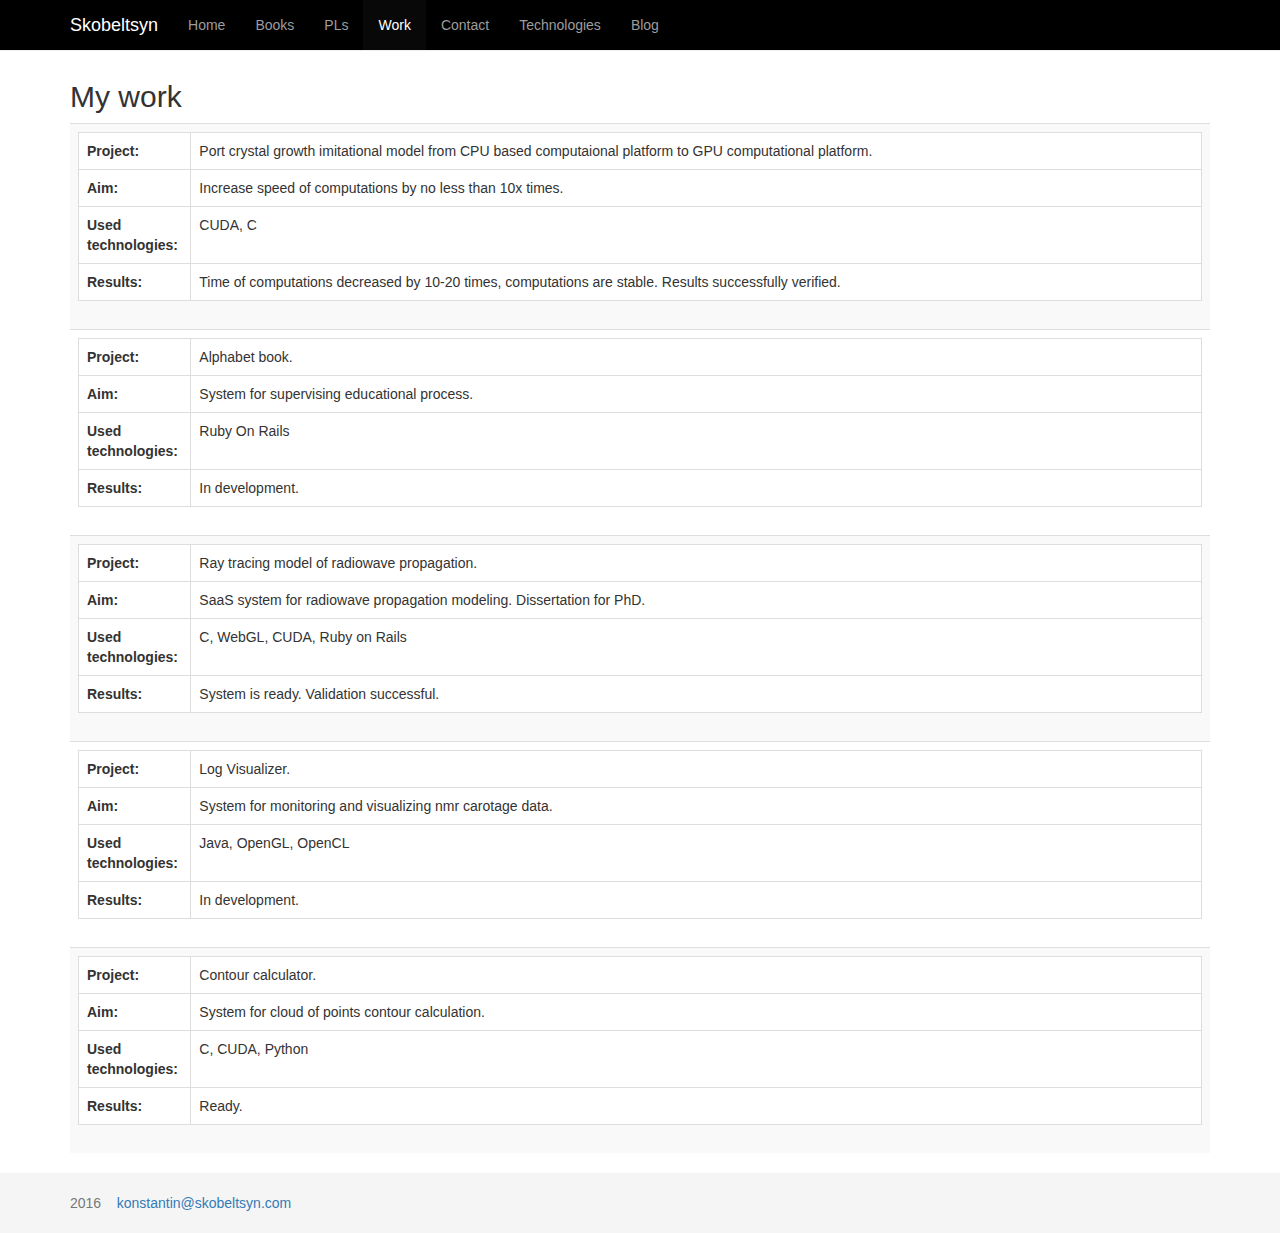
<file: work.html>
<!DOCTYPE html>
<html>
  <head>
    <meta charset="utf-8">
    <meta http-equiv="X-UA-Compatible" content="IE=edge">
    <!-- <meta name="viewport" content="width=device-width, initial-scale=1"> -->
    <!-- The above 3 meta tags *must* come first in the head; any other head content must come *after* these tags -->
    <meta name="description" content="About Konstantin Skobeltsyn">
    <meta name="author" content="Konstantin Skobeltsyn">
    <!-- <link rel="icon" href="../../favicon.ico"> -->

      <title lang="ru">Константин Скобельцын</title>
    <title lang="en">Konstantin Skobeltsyn</title>

    <!-- Bootstrap core CSS -->
    <link href="./external/bootstrap/css/bootstrap.min.css" rel="stylesheet">
    <link href="./css/sticky_footer.css" rel="stylesheet">
  </head>

  <body>

    <nav class="navbar navbar-inverse navbar-fixed-top">
      <div class="container">
        <div class="navbar-header">
          <a class="navbar-brand" href="#">Skobeltsyn</a>
        </div>
        <div id="navbar" class="collapse navbar-collapse">
          <ul class="nav navbar-nav">
            <li><a href="index.html">Home</a></li>
            <li><a href="books.html">Books</a></li>
            <li><a href="pls.html">PLs</a></li>
            <li class="active"><a href="#">Work</a></li>
            <li><a href="contact.html">Contact</a></li>
            <li class=""><a href="technologies.html">Technologies</a></li>
            <li> <a href="blog.html">Blog</a></li>
          </ul>
        </div>
      </div>
    </nav>

    <div class="container">
        <h2>My work</h2>
        <table class="table table-striped">
          <tr>
            <td>
              <table class="table table-bordered">
                <tr>
                  <td width="10%"><strong>Project:</strong></td>
                  <td>Port crystal growth imitational model from CPU based computaional platform to GPU computational platform.</td>
                </tr>
                <tr>
                  <td><strong>Aim:</strong></td>
                  <td>Increase speed of computations by no less than 10x times.</td>
                </tr>
                <tr>
                  <td><strong>Used technologies:</strong></td>
                  <td>CUDA, C</td>
                </tr>
                <tr>
                  <td><strong>Results:</strong></td>
                  <td>Time of computations decreased by 10-20 times, computations are stable. Results successfully verified.</td>
                </tr>
              </table>
            </td>
          </tr>
          <tr>
            <td>
              <table class="table table-bordered">
                <tr>
                  <td width="10%"><strong>Project:</strong></td>
                  <td>Alphabet book.</td>
                </tr>
                <tr>
                  <td><strong>Aim:</strong></td>
                  <td>System for supervising educational process.</td>
                </tr>
                <tr>
                  <td><strong>Used technologies:</strong></td>
                  <td>Ruby On Rails</td>
                </tr>
                <tr>
                  <td><strong>Results:</strong></td>
                  <td>In development.</td>
                </tr>
              </table>
            </td>
          </tr>
          <tr>
            <td>
              <table class="table table-bordered">
                <tr>
                  <td width="10%"><strong>Project:</strong></td>
                  <td>Ray tracing model of radiowave propagation.</td>
                </tr>
                <tr>
                  <td><strong>Aim:</strong></td>
                  <td>SaaS system for radiowave propagation modeling. Dissertation for PhD.</td>
                </tr>
                <tr>
                  <td><strong>Used technologies:</strong></td>
                  <td>C, WebGL, CUDA, Ruby on Rails</td>
                </tr>
                <tr>
                  <td><strong>Results:</strong></td>
                  <td>System is ready. Validation successful.</td>
                </tr>
              </table>
            </td>
          </tr>
          <tr>
            <td>
              <table class="table table-bordered">
                <tr>
                  <td width="10%"><strong>Project:</strong></td>
                  <td>Log Visualizer.</td>
                </tr>
                <tr>
                  <td><strong>Aim:</strong></td>
                  <td>System for monitoring and visualizing nmr carotage data.</td>
                </tr>
                <tr>
                  <td><strong>Used technologies:</strong></td>
                  <td>Java, OpenGL, OpenCL</td>
                </tr>
                <tr>
                  <td><strong>Results:</strong></td>
                  <td>In development.</td>
                </tr>
              </table>
            </td>
          </tr>
          <tr>
            <td>
              <table class="table table-bordered">
                  <tr>
                    <td width="10%"><strong>Project:</strong></td>
                    <td>Contour calculator.</td>
                  </tr>
                  <tr>
                    <td><strong>Aim:</strong></td>
                    <td>System for cloud of points contour calculation.</td>
                  </tr>
                  <tr>
                    <td><strong>Used technologies:</strong></td>
                    <td>C, CUDA, Python</td>
                  </tr>
                  <tr>
                    <td><strong>Results:</strong></td>
                    <td>Ready.</td>
                  </tr>
              </table>
            </td>
          </tr>
    </table>
    
    
    
    
    
    </div>


    <script src="https://ajax.googleapis.com/ajax/libs/jquery/1.11.3/jquery.min.js"></script>
    <script>window.jQuery || document.write('<script src="../../assets/js/vendor/jquery.min.js"><\/script>')</script>
    <script src="./external/bootstrap/js/bootstrap.min.js"></script>


    <footer class="footer">
      <div class="container">
        <p class="text-muted">2016&nbsp;&nbsp;&nbsp;&nbsp;<a href="mailto:konstantin@skobeltsyn.com">konstantin@skobeltsyn.com</a>
      </div>
    </footer>
  </body>
</html>


  <!-- Yandex.Metrika counter by Yandex Metrica Plugin -->
  <script type="text/javascript">
      (function (d, w, c) {
          (w[c] = w[c] || []).push(function() {
              try {
                  w.yaCounter25724480 = new Ya.Metrika({id:25724480 ,
                      webvisor:true,
                      clickmap:true,
                      trackLinks:true,
                      accurateTrackBounce:true});
              } catch(e) { }
          });

          var n = d.getElementsByTagName("script")[0],
              s = d.createElement("script"),
              f = function () { n.parentNode.insertBefore(s, n); };
          s.type = "text/javascript";
          s.async = true;
          s.src = (d.location.protocol == "https:" ? "https:" : "http:") + "//mc.yandex.ru/metrika/watch.js";

          if (w.opera == "[object Opera]") {
              d.addEventListener("DOMContentLoaded", f, false);
          } else { f(); }
      })(document, window, "yandex_metrika_callbacks");
  </script>
<script>
  (function(i,s,o,g,r,a,m){i['GoogleAnalyticsObject']=r;i[r]=i[r]||function(){
  (i[r].q=i[r].q||[]).push(arguments)},i[r].l=1*new Date();a=s.createElement(o),
  m=s.getElementsByTagName(o)[0];a.async=1;a.src=g;m.parentNode.insertBefore(a,m)
  })(window,document,'script','//www.google-analytics.com/analytics.js','ga');

  ga('create', 'UA-57466616-1', 'auto');
  ga('send', 'pageview');

</script>	

  </body>
</html>
</file>
<file: css/sticky_footer.css>
/* Sticky footer styles
-------------------------------------------------- */
html {
  position: relative;
  min-height: 100%;
}
body {
  /* Margin bottom by footer height */
  margin-bottom: 60px;
}
.footer {
  position: absolute;
  bottom: 0;
  width: 100%;
  /* Set the fixed height of the footer here */
  height: 60px;
  background-color: #f5f5f5;
}


/* Custom page CSS
-------------------------------------------------- */
/* Not required for template or sticky footer method. */

body > .container {
  padding: 60px 15px 0;
}
.container .text-muted {
  margin: 20px 0;
}

.footer > .container {
  padding-right: 15px;
  padding-left: 15px;
}

code {
  font-size: 80%;
}
</file>
